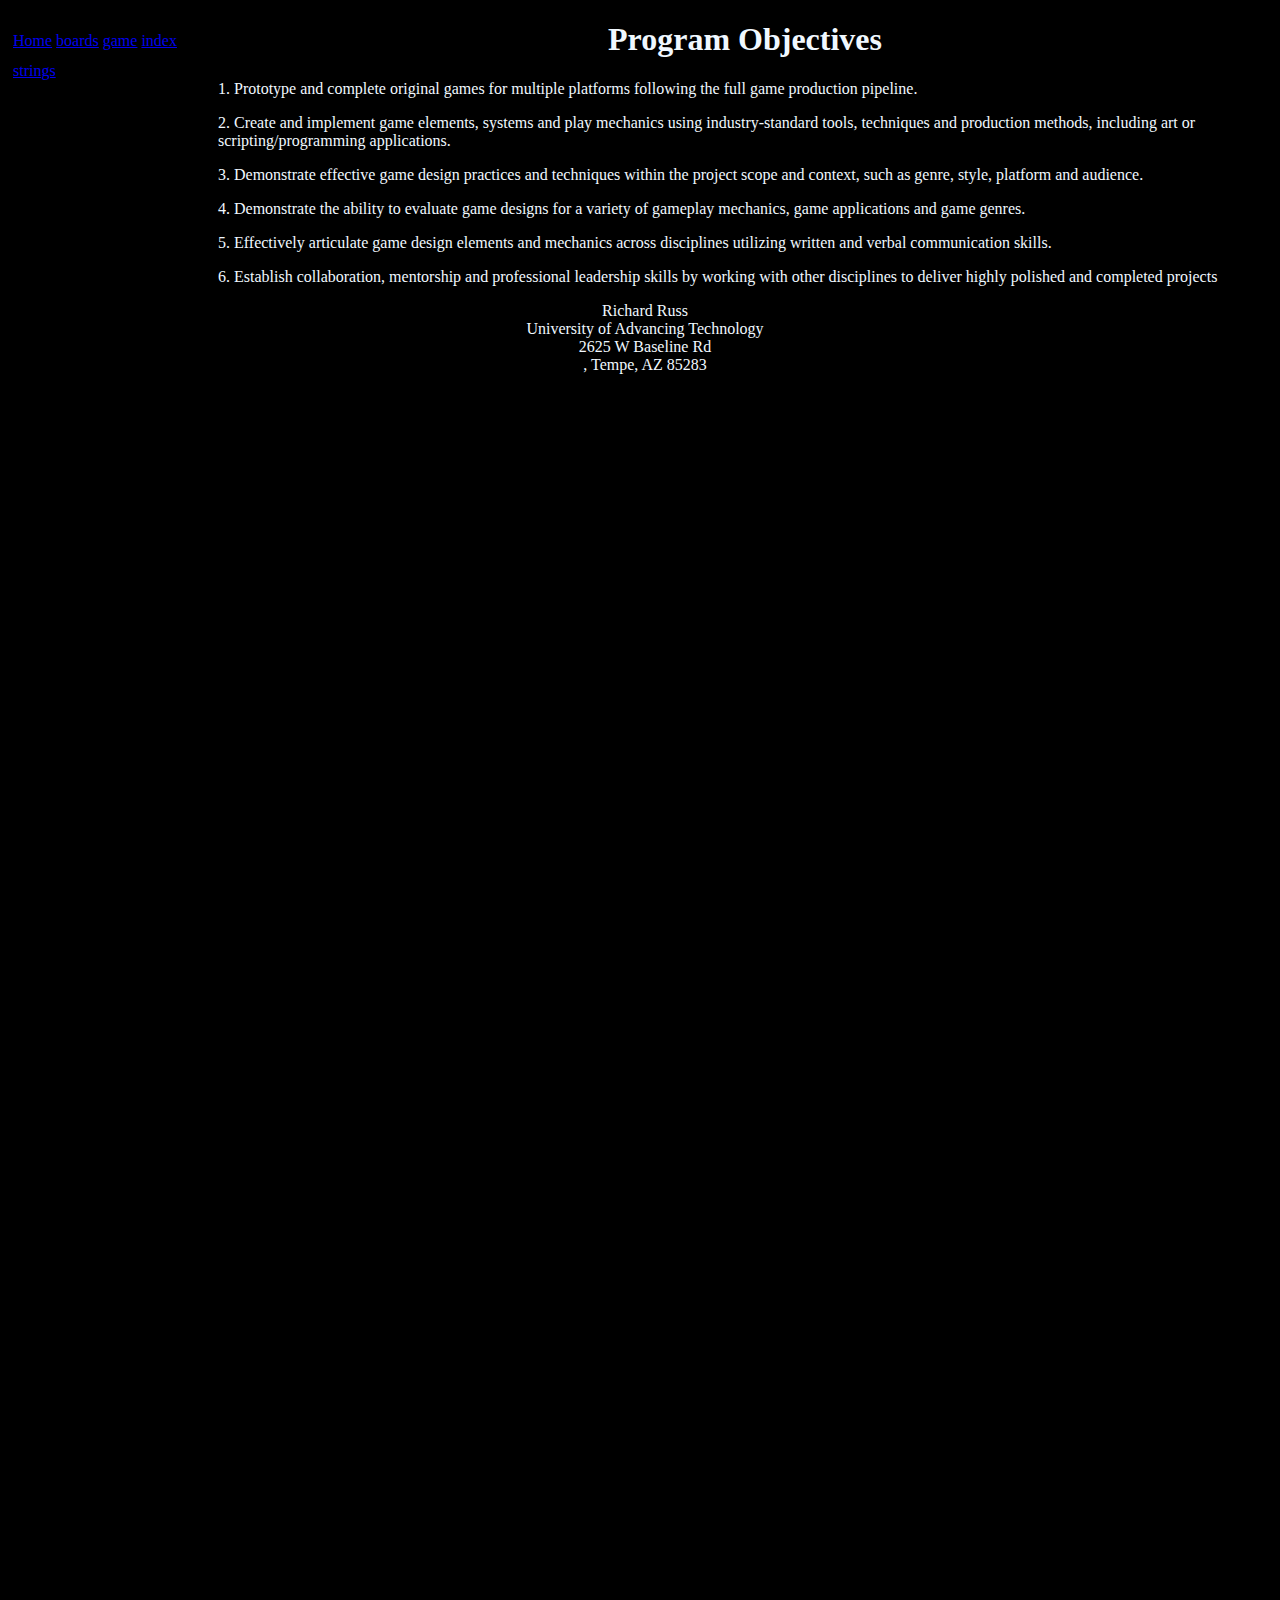
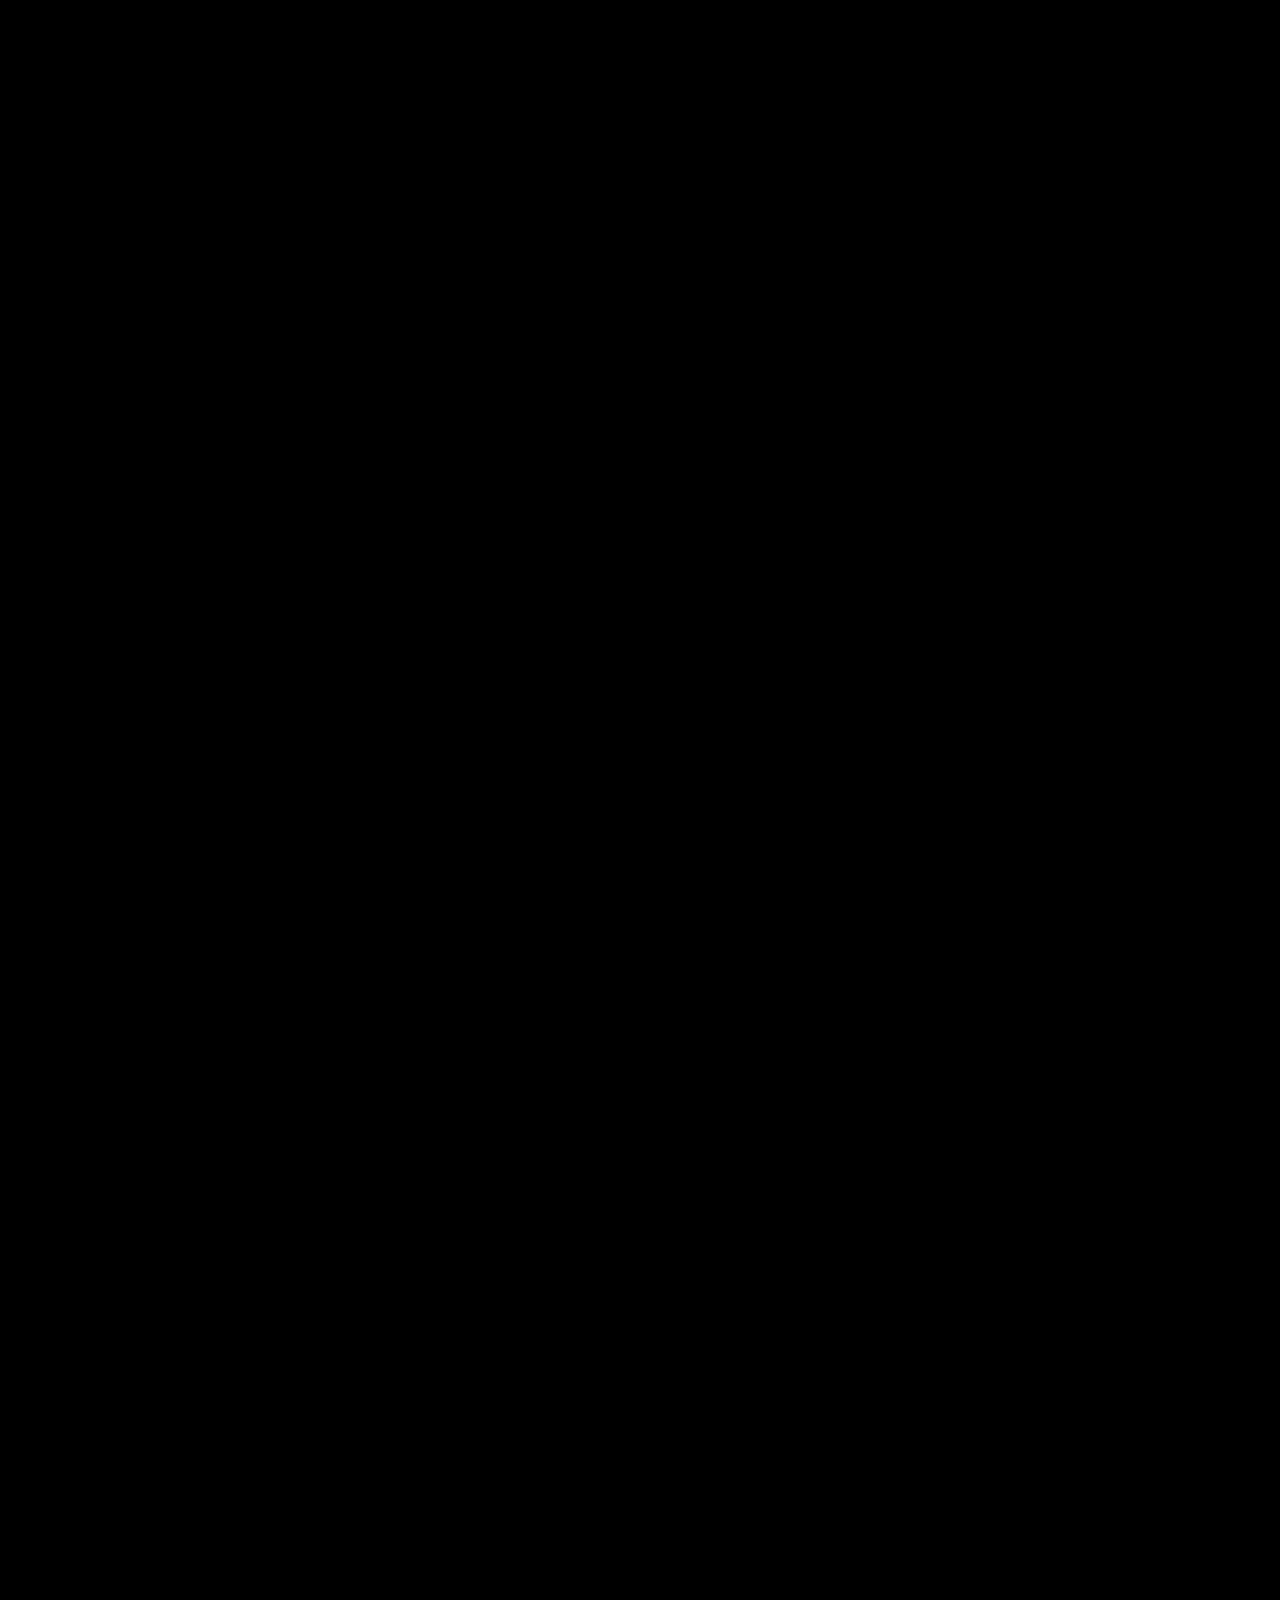
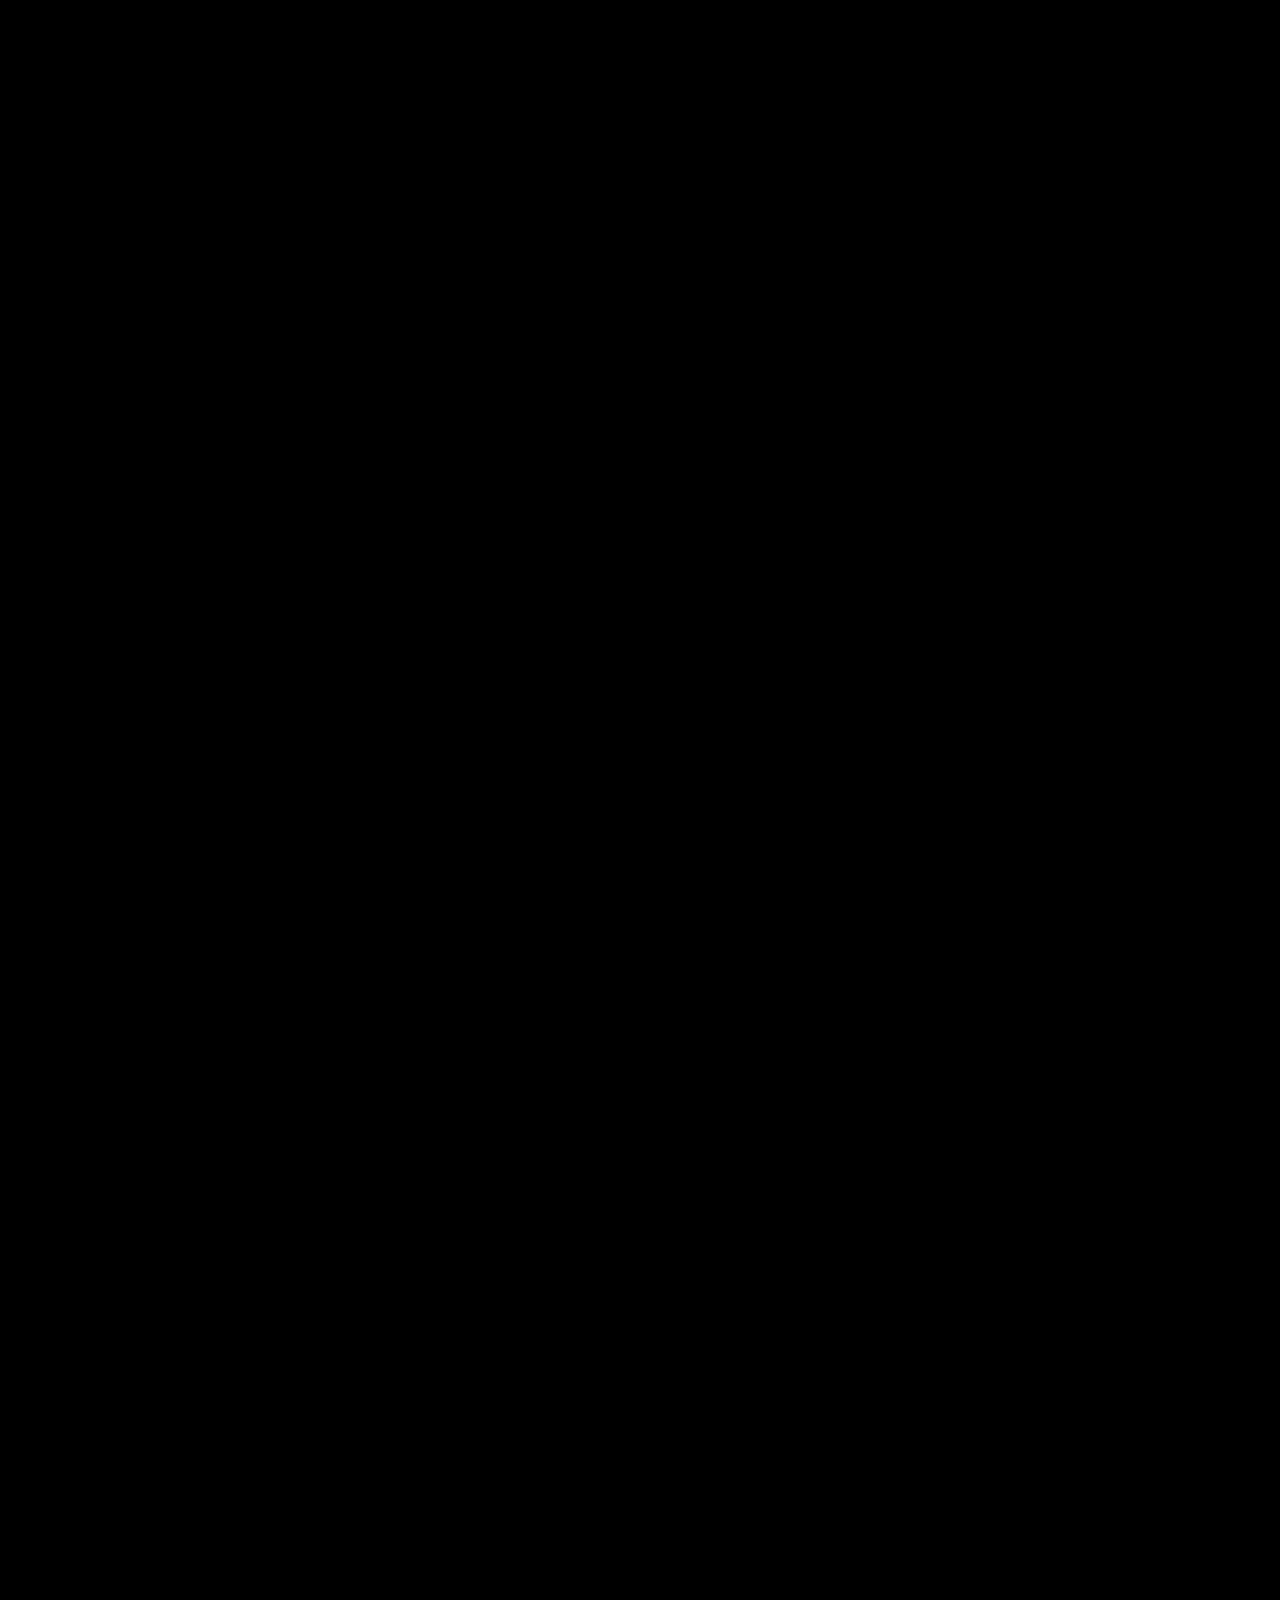
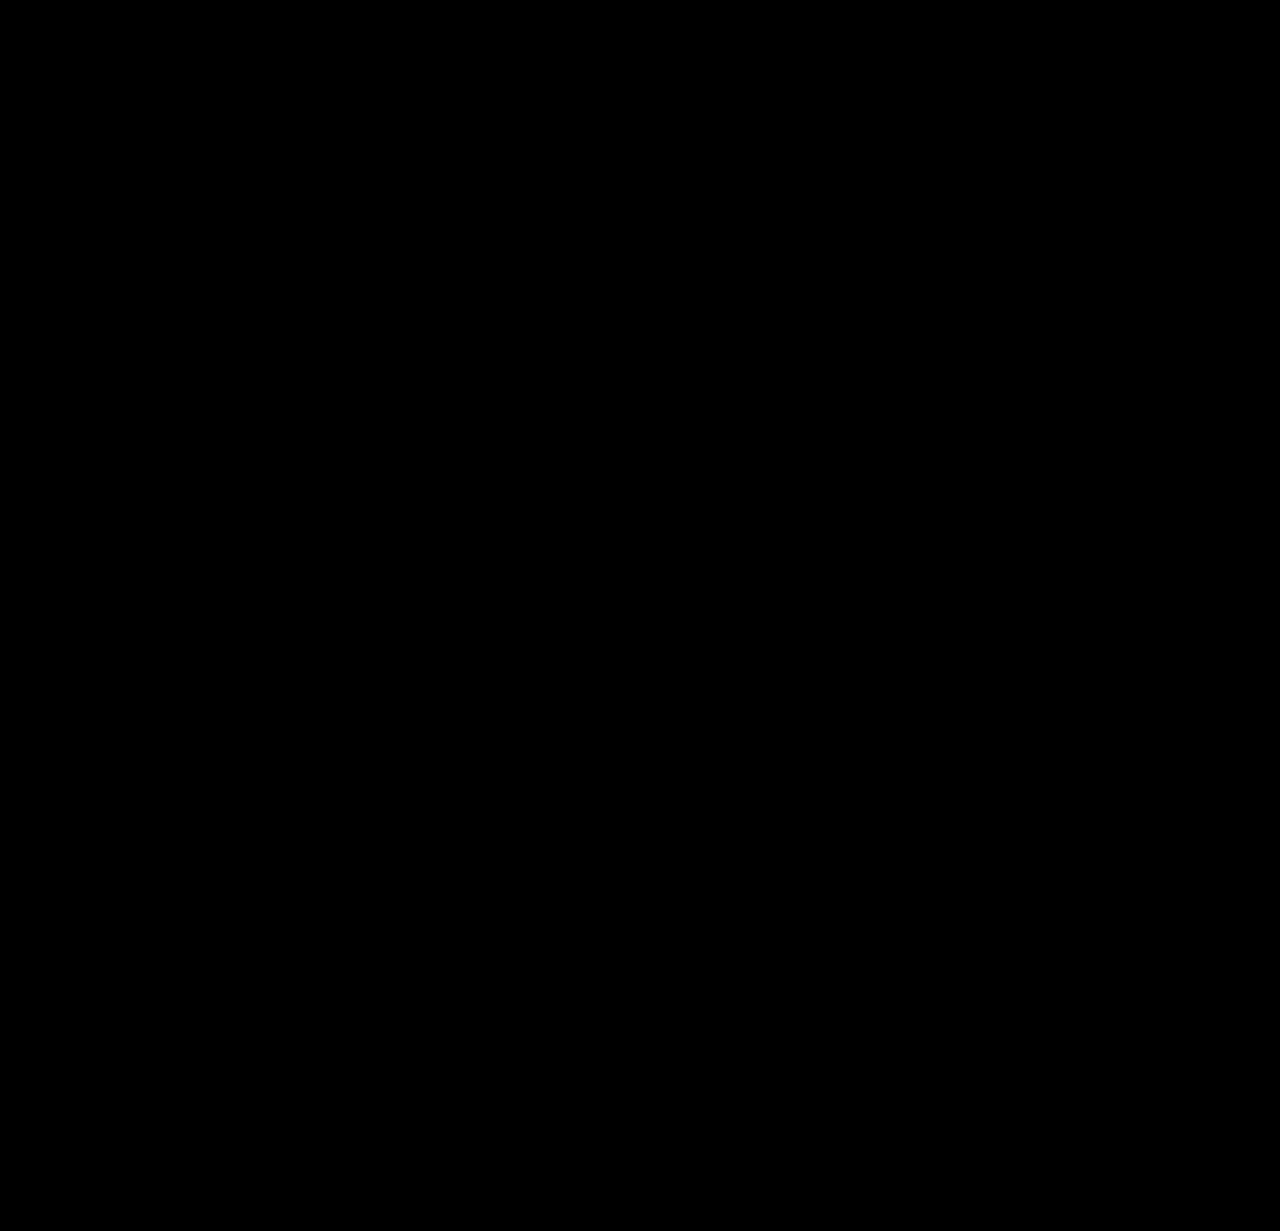
<file: boards.html>
<!--Richard Russ-->
<!--Defines the Code Language-->
<!DOCTYPE html>
<html lang="en">

<head>
    <link rel="Stylesheet" href="main.css">
    <meta charset="UTF-8">
    <meta name="viewport" content="width=device-width, initial-scale=1.0">
    <title>UAT Board Assignment</title>
</head>
<!--Defines the Body Text-->
<body>
    <nav>
        <a href="webpage.html">Home</a>
        <a href="boards.html">boards</a>
        <a href="game.html">game</a>
        <a href="index.html">index</a>
        <a href="strings.html">strings</a>
    </nav>
    <!--Defines the header-->
    <header><h1>Program Objectives</h1></header>
    <!--Defines the paragraphs-->
    <p>1. Prototype and complete original games for multiple platforms following the full game production pipeline.</p>
       <p>2. Create and implement game elements, systems and play mechanics using industry-standard tools, techniques and
        production methods, including art or scripting/programming applications.</p>
        <p>3. Demonstrate effective game design practices and techniques within the project scope and context, such as genre, style,
        platform and audience.</p>
        <p>4. Demonstrate the ability to evaluate game designs for a variety of gameplay mechanics, game applications and game
        genres.</p>
        <p>5. Effectively articulate game design elements and mechanics across disciplines utilizing written and verbal communication
        skills.</p>
       <p> 6. Establish collaboration, mentorship and professional leadership skills by working with other disciplines to deliver highly
        polished and completed projects
    </p>
    <footer>Richard Russ <br></footer>
    <footer>University of Advancing Technology<br></footer>
    <footer>2625 W Baseline Rd<br></footer>
    <footer>, Tempe, AZ 85283<br></footer>

</body>

</html>
</file>
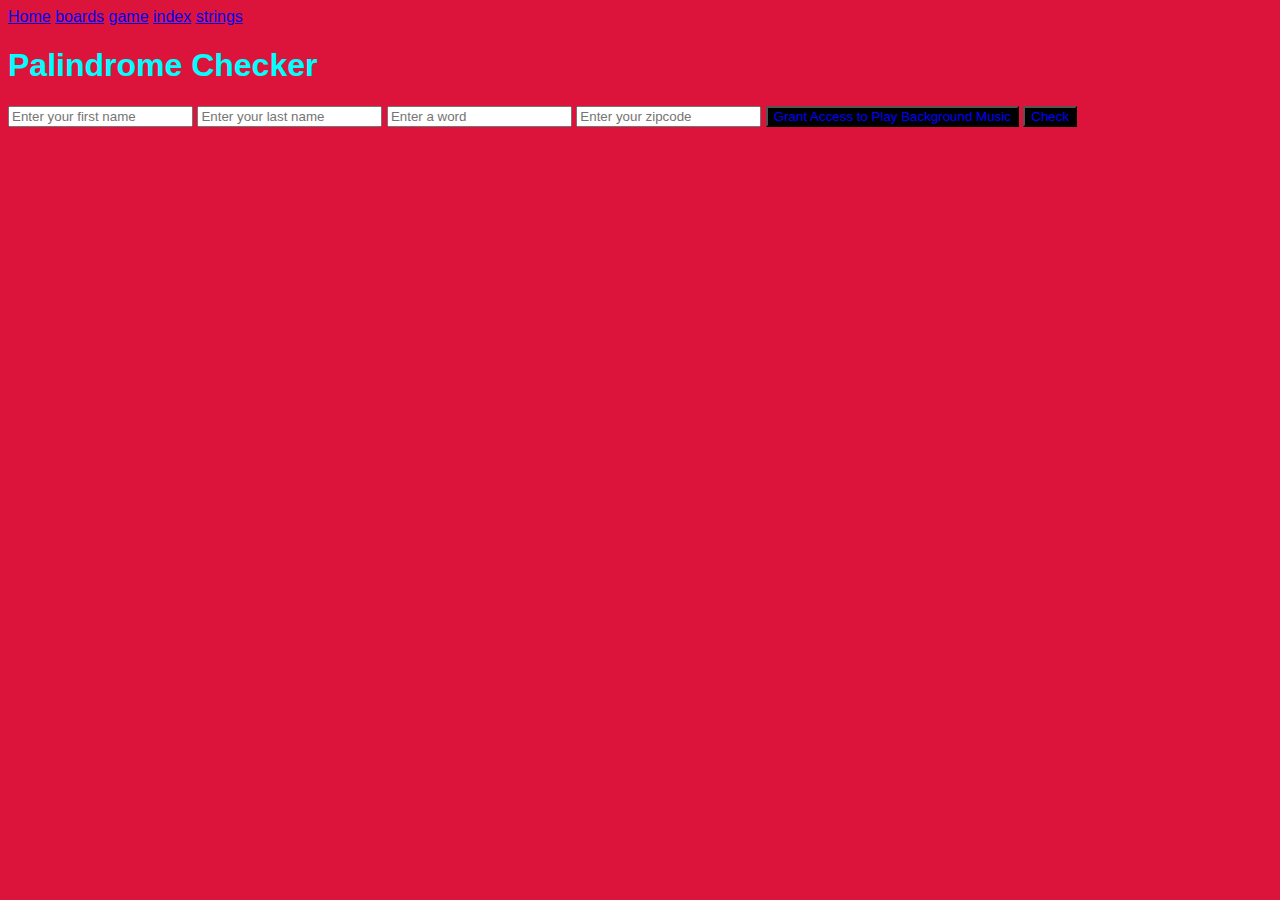
<file: strings.html>
<!--Richard Russ-->
<!DOCTYPE html>
<html lang="en">
<head>
    <!--Links css code-->
    <link rel="stylesheet" href="style.css">
<meta charset="UTF-8">
<meta name="viewport" content="width=device-width, initial-scale=1.0">

<title>Palindrome Checker</title>
</head>
<body>
    <nav>
        <a href="webpage.html">Home</a>
        <a href="boards.html">boards</a>
        <a href="game.html">game</a>
        <a href="index.html">index</a>
        <a href="strings.html">strings</a>
    </nav>
    <Header><h1>Palindrome Checker</h1></header>
    <!--for the user to input their name-->
    <input type="text" id="firstname" placeholder="Enter your first name">
    <!--for the user to input their last name-->
    <input type="text" id="lastname" placeholder="Enter your last name">
    <!-- for the user to type in a word-->
    <input type="text" id="wordInput" placeholder="Enter a word">
    <!--for the user to input their zip code-->
    <input type="text" id="zipCode" placeholder="Enter your zipcode">
    <!--my browser refuses to allow autoplayed background music without permission so this button allows said permission-->
    <button onclick="requestPermissionToPlayMusic()">Grant Access to Play Background Music</button>
    <!--button to run the Palindrome Checker-->
    <button onclick="checkPalindrome()">Check</button>
    <p id="result"></p>
    <p id="length"></p>
<audio id= "background music" src="C:\Users\krato\Downloads\DokiDokiLiteratureClub!.mp3" ></audio>
    <script>
       function requestPermissionToPlayMusic() {
            // Request user's permission to play background music
            var audio = document.getElementById('background music');
            if (audio.paused) {
                audio.play();
                alert("Background music is now playing. Enjoy!");
            } else {
                alert("Background music is already playing.");
            }
        }
        //script that runs on button press
        function checkPalindrome() {
            //retrieves user input and converts it to lowercase
            const word = document.getElementById('wordInput').value.toLowerCase();
            //reverses the user input
            const reversedWord = word.split('').reverse().join('');
            //call to display if the word is a palindrome or not
            const result = document.getElementById('result');
            //gets first name and last name character values
            var firstName = document.getElementById('firstname').value
            var lastName = document.getElementById('lastname').value
            var nameLength = firstName.length + lastName.length
            //checks the user's zipcode
            var zipCode = document.getElementById("zipCode").value
            var zipLength = zipCode.length 
            //checks the length of the first and last name against a 20 character limit
            if (nameLength > 20) {
                alert("your name is too long");
                return;
            } else 
            //checks zip code for the secret message
            if(zipLength === 5) {
                    alert("This is a secret message")
                    
                }
                else{
                    alert("this zip code is invalid")
                return;
                }
                {
                //checks if a word is a palindrome and displays the result 
                if (word === reversedWord) {
                    result.textContent = '"' + word + '" is a palindrome.';
                } else {
                    result.textContent = '"' + word + '" is not a palindrome.';
                }
            }
        }
    
    </script>
</body>
</html>
</file>
<file: main.css>
body{
    background-color: black;
    color: aliceblue;
}
nav{
    position: relative;
    z-index: 1;
    height: 6000px;
    width: 200px;
    float: left;
    padding: 5px;
    line-height: 30px;
}
footer{
    text-align: center;
    margin-right: 200px;
}
#memeImage{
    height: 600px;
    width: 600px;
    margin-right: 200px;
}
header{
    text-align: center;
}
#container {
    position: relative;
    width: 1920px;
    height: 1080px;
    border: 1px solid black; 
  }
  #memeimage {
    position: absolute;
    top: 50%;
    left: 50%;
    transform: translate(-50%, -50%);
  }
</file>
<file: style.css>
body{
    font-family: sans-serif;
    background-color: crimson;
    color: aqua;
}
button{
    background-color: black;
    -webkit-text-fill-color: blue;
  
}
</file>
